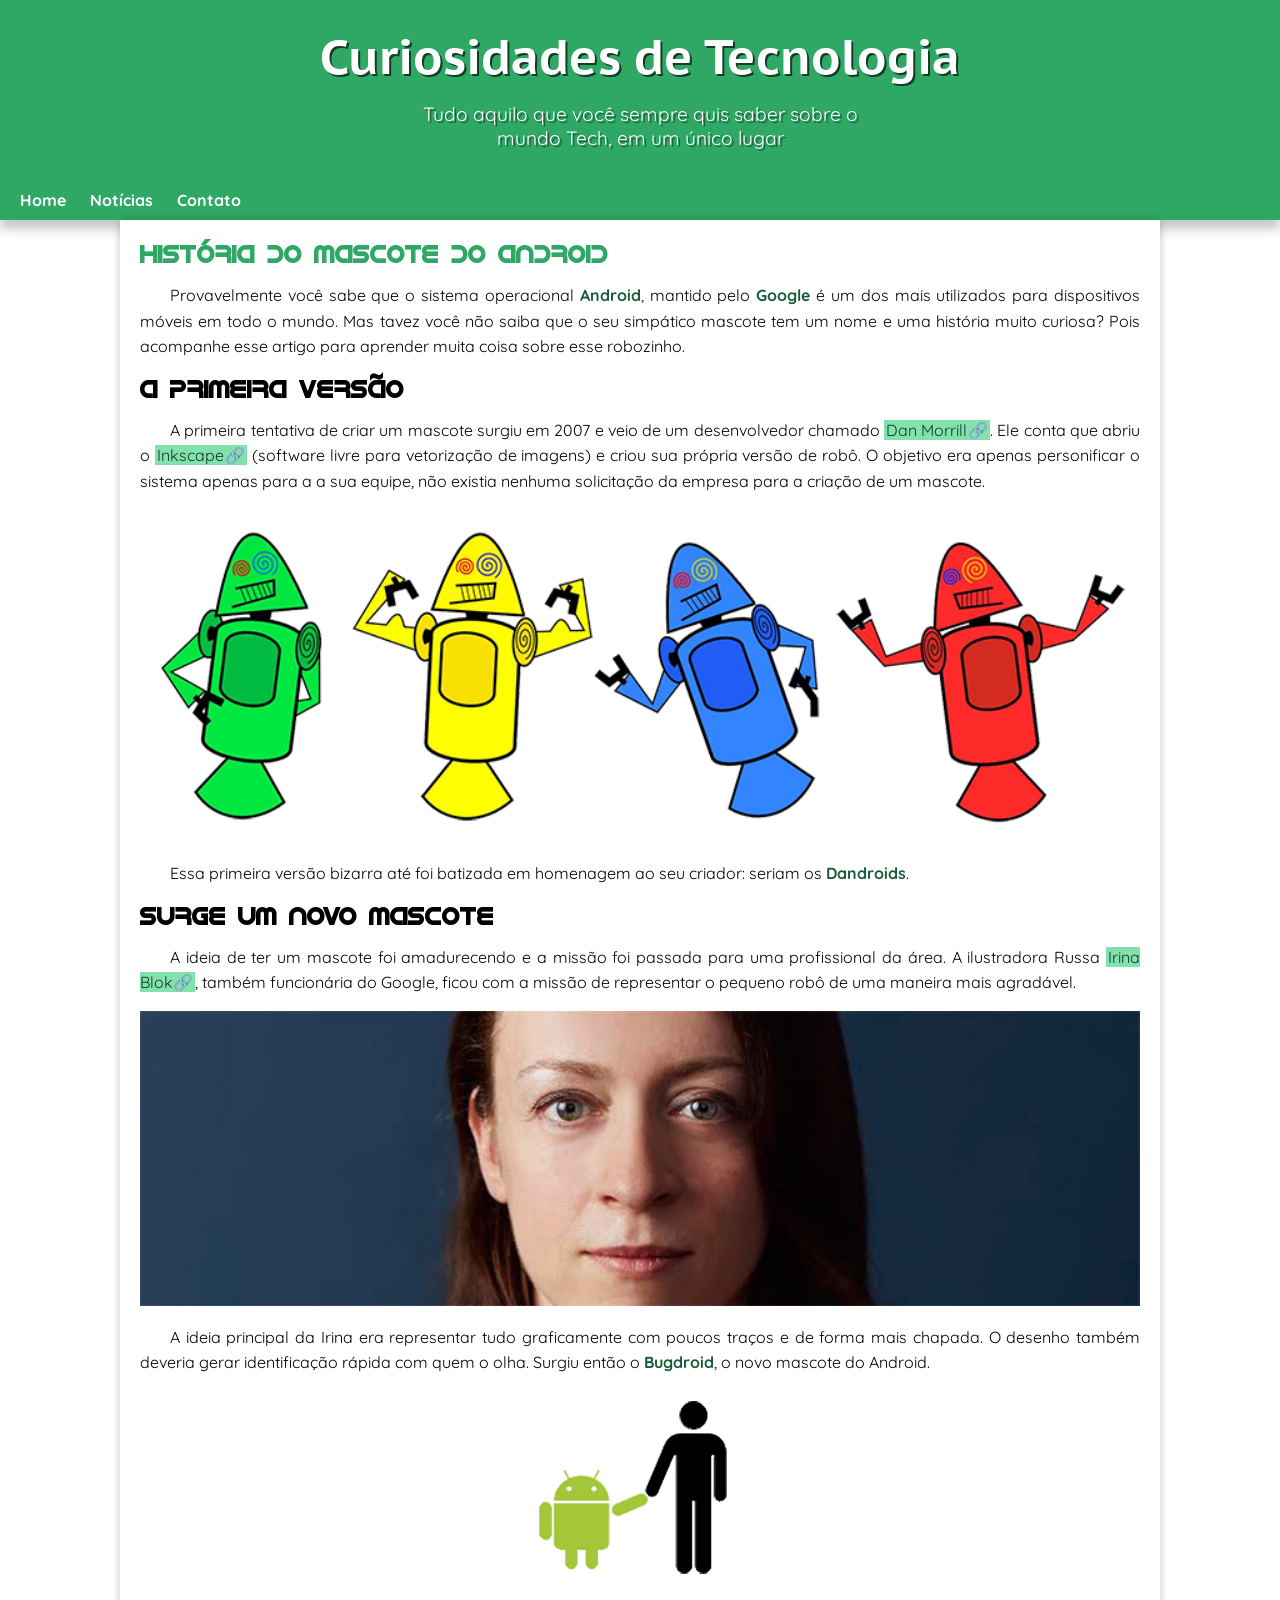
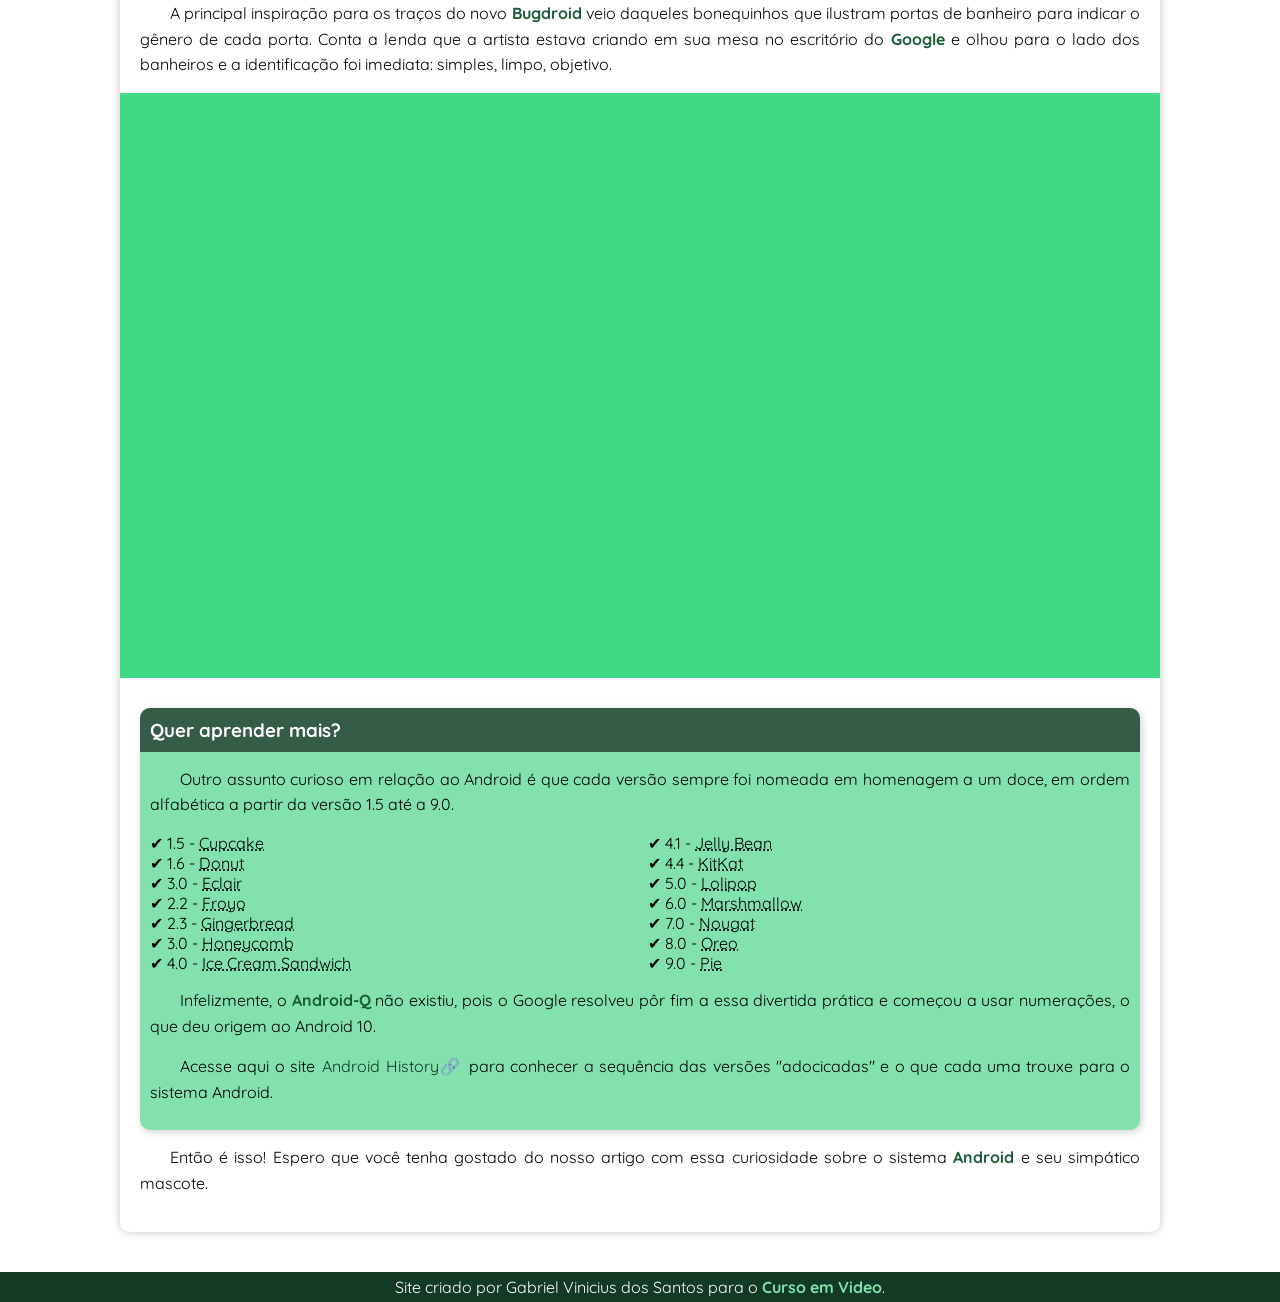
<file: index.html>
<!DOCTYPE html>
<html lang="pt-br">
<head>
    <meta charset="UTF-8">
    <meta http-equiv="X-UA-Compatible" content="IE=edge">
    <meta name="viewport" content="width=device-width, initial-scale=1.0">
    <title>Como surgiu o mascote do Android</title>
    <link rel="shortcut icon" href="imagens/favicon.ico" type="image/x-icon">
    <link rel="stylesheet" href="estilo/style.css">
</head>
<body>
    <header>
        <h1>Curiosidades de Tecnologia</h1>
        <p>
            Tudo aquilo que você sempre quis saber sobre o mundo Tech, em um único lugar
        </p>
    </header>
    <nav>
        <a href="#">Home</a>
        <a href="#">Notícias</a>
        <a href="#">Contato</a>
    </nav>
    <main>
        <article>
            <h1>História do Mascote do Android</h1>

            <p>
                Provavelmente você sabe que o sistema operacional <strong>Android</strong>, mantido pelo <strong>Google</strong> é um dos mais utilizados para dispositivos móveis em todo o mundo. Mas tavez você não saiba que o seu simpático mascote tem um nome e uma história muito curiosa? Pois acompanhe esse artigo para aprender muita coisa sobre esse robozinho.
            </p>

            <h2>A primeira versão</h2>

            <p>
                A primeira tentativa de criar um mascote surgiu em 2007 e veio de um desenvolvedor chamado <a class="externo" href="https://androidcommunity.com/dan-morrill-shows-us-the-android-mascot-that-almost-was-20130103/" target="_black" rel="external">Dan Morrill</a>. Ele conta que abriu o <a class="externo" href="https://inkscape.org/pt-br/" target="_black" rel="external">Inkscape</a> (software livre para vetorização de imagens) e criou sua própria versão de robô. O objetivo era apenas personificar o sistema apenas para a a sua equipe, não existia nenhuma solicitação da empresa para a criação de um mascote.
            </p>

            <picture>
                <source media="(max-width: 600px)" srcset="imagens/dan-droids-pq.png">
                <img src="imagens/dan-droids.png" alt="Primeiro mascote do android">
            </picture>

            <p>
                Essa primeira versão bizarra até foi batizada em homenagem ao seu criador: seriam os <strong>Dandroids</strong>.
            </p>

            <h2>Surge um novo mascote</h2>

            <p>
                A ideia de ter um mascote foi amadurecendo e a missão foi passada para uma profissional da área. A ilustradora Russa <a class="externo" href="https://www.irinablok.com/android" target="_blank" rel="external">Irina Blok</a>, também funcionária do Google, ficou com a missão de representar o pequeno robô de uma maneira mais agradável.
            </p>

            <picture>
                <source media="(max-width: 600px)" srcset="imagens/irina-blok-pq.jpg">
                <img src="imagens/irina-blok.jpg" alt="Irina Blok, criadora do Bugdroid">
            </picture>

            <p>
                A ideia principal da Irina era representar tudo graficamente com poucos traços e de forma mais chapada. O desenho também deveria gerar identificação rápida com quem o olha. Surgiu então o <strong>Bugdroid</strong>, o novo mascote do Android.
            </p>

            <img class="pequena" src="imagens/bugdroid.png" alt="Bugdroid">

            <p>
                A principal inspiração para os traços do novo <strong>Bugdroid</strong> veio daqueles bonequinhos que ilustram portas de banheiro para indicar o gênero de cada porta. Conta a lenda que a artista estava criando em sua mesa no escritório do <strong>Google</strong> e olhou para o lado dos banheiros e a identificação foi imediata: simples, limpo, objetivo.
            </p>

            <div class="video">
                <iframe width="560" height="315" src="https://www.youtube.com/embed/l2UDgpLz20M" title="YouTube video player" frameborder="0" allow="accelerometer; autoplay; clipboard-write; encrypted-media; gyroscope; picture-in-picture" allowfullscreen></iframe>
            </div>
            
            <aside>
                <h3>Quer aprender mais?</h3>

                <p>
                    Outro assunto curioso em relação ao Android é que cada versão sempre foi nomeada em homenagem a um doce, em ordem alfabética a partir da versão 1.5 até a 9.0.
                </p>

                <ul>
                    <li>1.5 - <abbr title="Bolo de copo">Cupcake</abbr></li>
                    <li>1.6 - <abbr title="Rosquinha">Donut</abbr></li>
                    <li>3.0 - <abbr title="Bomba">Eclair</abbr></li>
                    <li>2.2 - <abbr title="Iogurte Congelado">Froyo</abbr></li>
                    <li>2.3 - <abbr title="Biscoito de Gengibre">Gingerbread</abbr></li>
                    <li>3.0 - <abbr title="Favo de Mel">Honeycomb</abbr></li>
                    <li>4.0 - <abbr title="Sanduíche de Sorvete">Ice Cream Sandwich</abbr></li>
                    <li>4.1 - <abbr title="Jujuba">Jelly Bean</abbr></li>
                    <li>4.4 - <abbr title="KitKat">KitKat</abbr></li>
                    <li>5.0 - <abbr title="Pirulito">Lolipop</abbr></li>
                    <li>6.0 - <abbr title="Marshmallow">Marshmallow</abbr></li>
                    <li>7.0 - <abbr title="Torrone">Nougat</abbr></li>
                    <li>8.0 - <abbr title="Oreo">Oreo</abbr></li>
                    <li>9.0 - <abbr title="Torta">Pie</abbr></li>
                </ul>

                <p>
                    Infelizmente, o <strong>Android-Q</strong> não existiu, pois o Google resolveu pôr fim a essa divertida prática e começou a usar numerações, o que deu origem ao Android 10.
                </p>

                <p>
                    Acesse aqui o site <a class="externo" href="https://www.android.com/intl/pt-BR_br/history/#/donut" target="_blank" rel="external">Android History</a> para conhecer a sequência das versões "adocicadas" e o que cada uma trouxe para o sistema Android.
                </p>
            </aside>

            <p>
                Então é isso! Espero que você tenha gostado do nosso artigo com essa curiosidade sobre o sistema <strong>Android</strong> e seu simpático mascote.
            </p>
        </article>
    </main>
    <footer>
        <p>
            Site criado por Gabriel Vinicius dos Santos para o <a href="https://www.youtube.com/c/CursoemV%C3%ADdeo" target="_blank" rel="external">Curso em Video</a>.
        </p>
    </footer>
</body>
</html>
</file>
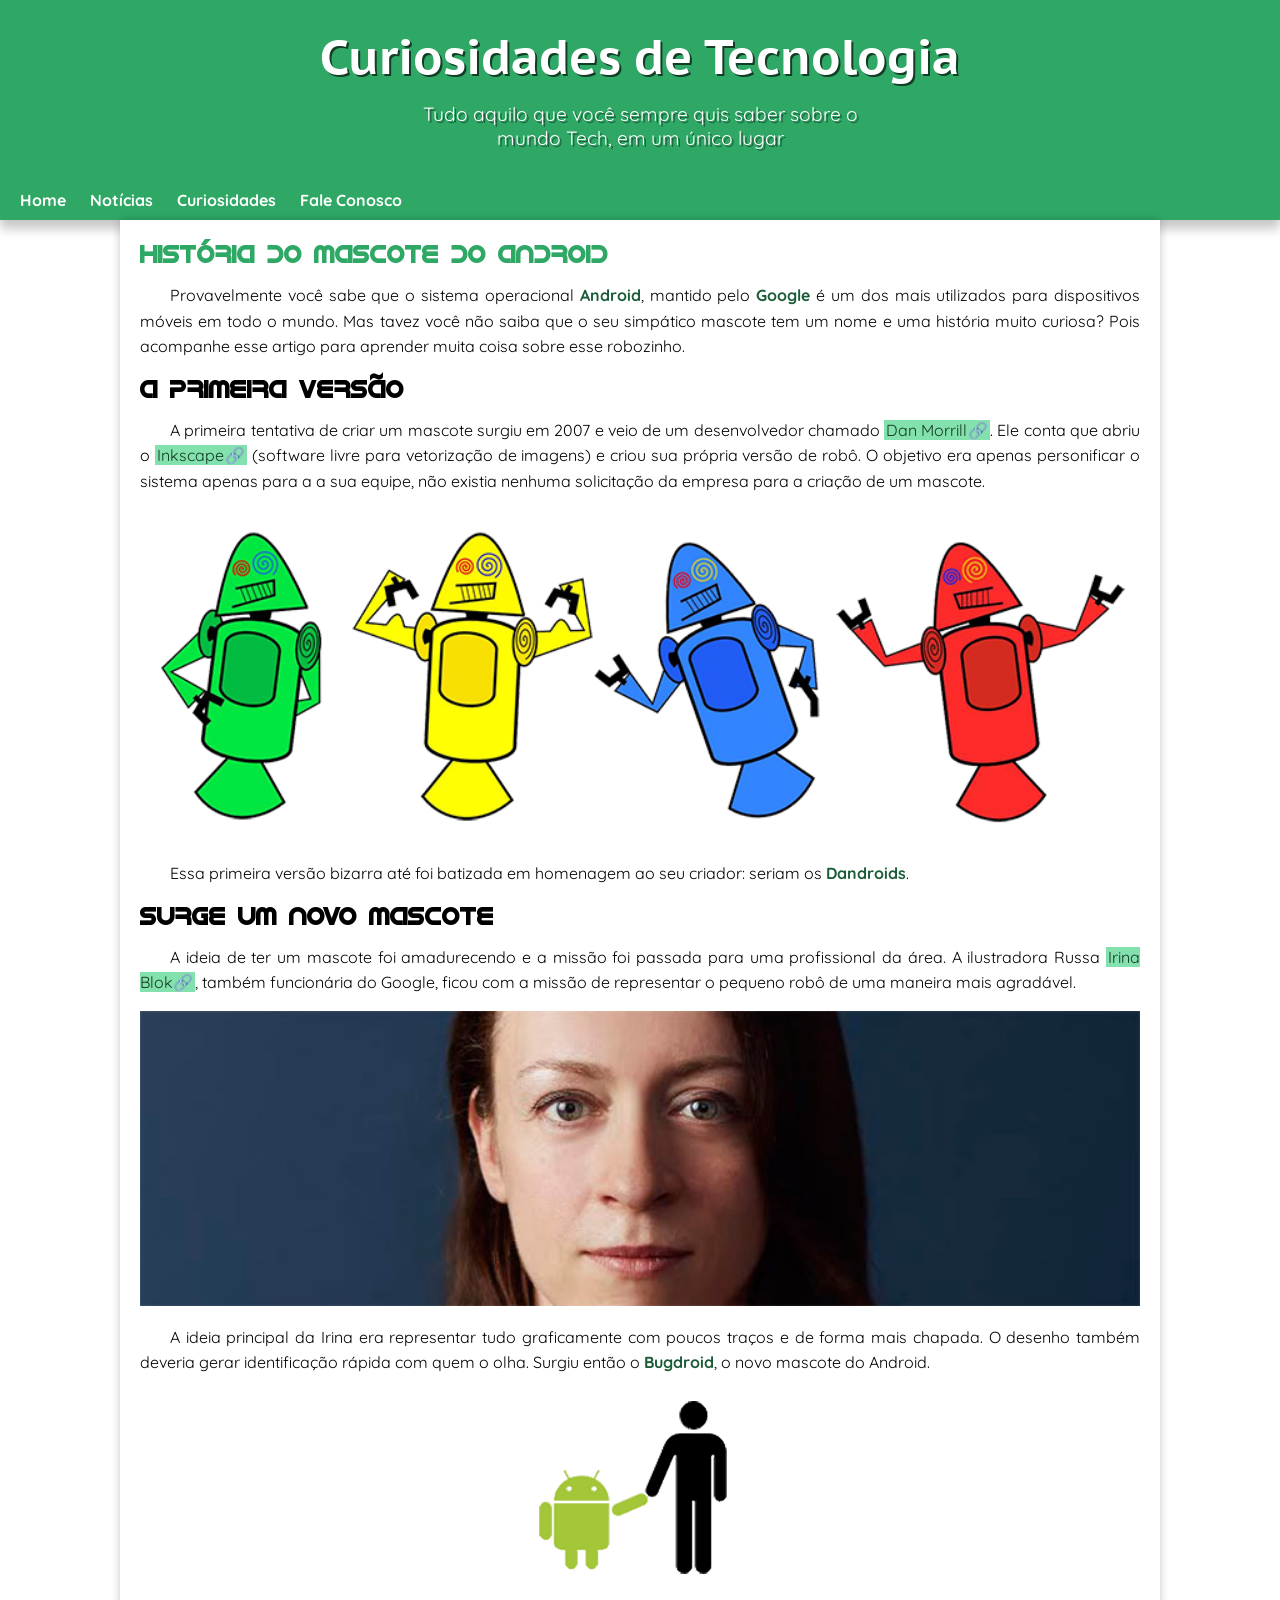
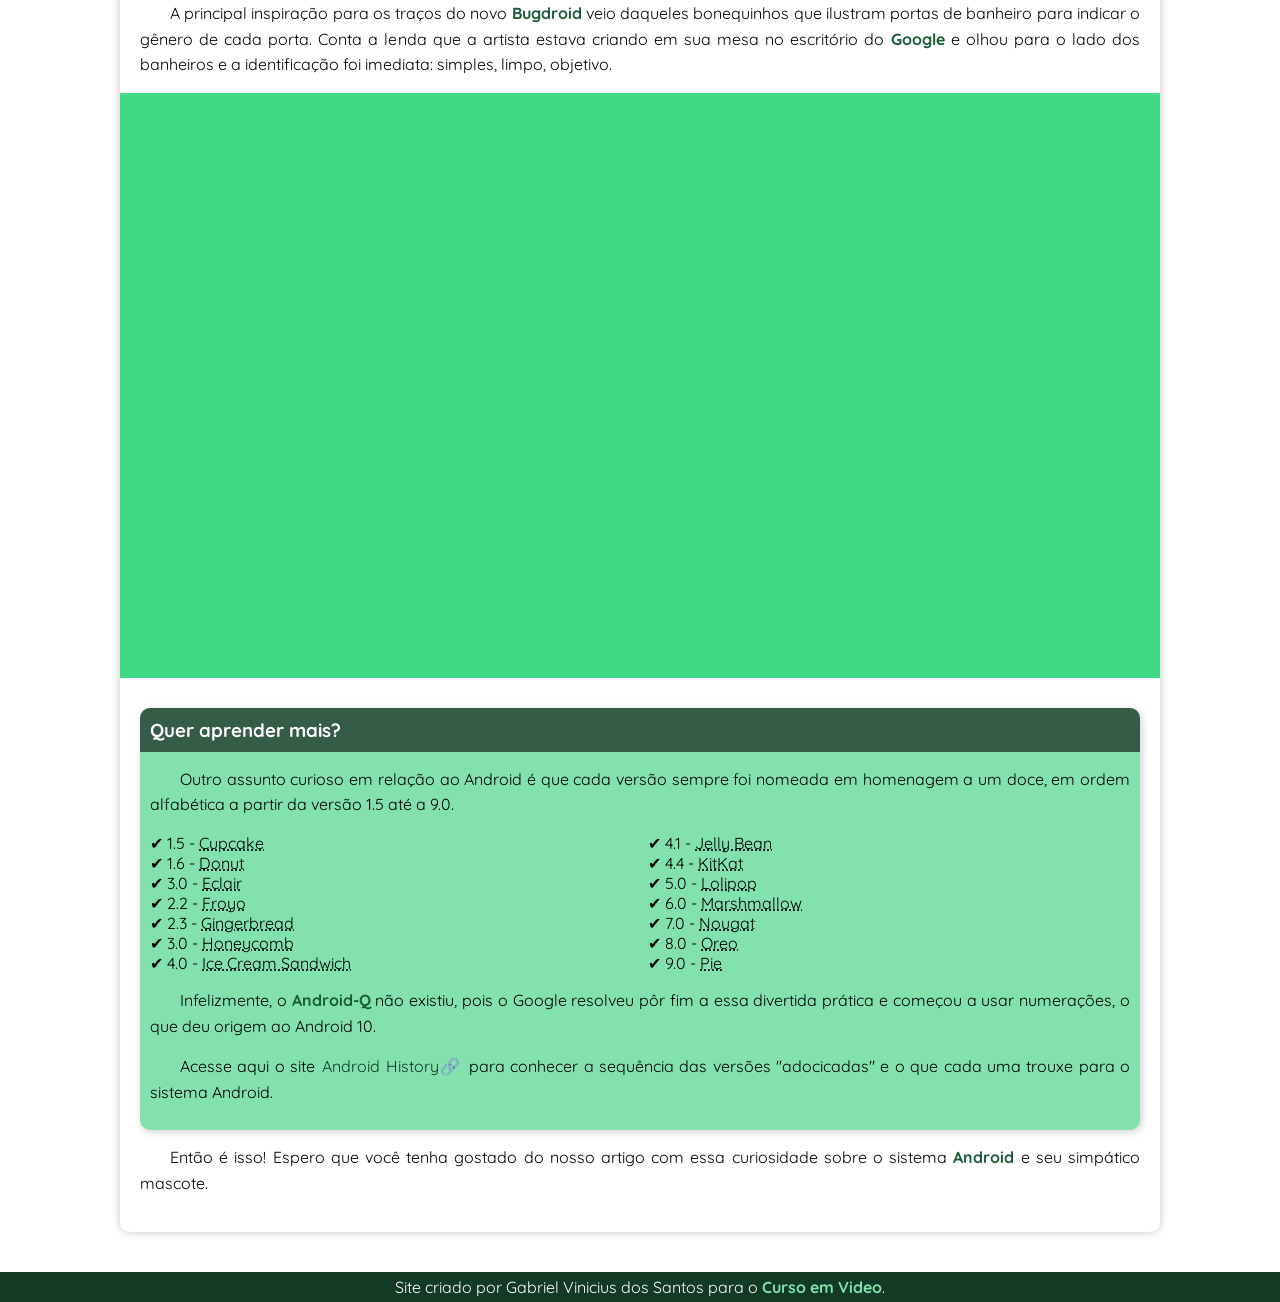
<file: index.html.html>
<!DOCTYPE html>
<html lang="pt-br">
<head>
    <meta charset="UTF-8">
    <meta http-equiv="X-UA-Compatible" content="IE=edge">
    <meta name="viewport" content="width=device-width, initial-scale=1.0">
    <title>Como surgiu o mascote do Android</title>
    <link rel="shortcut icon" href="imagens/favicon.ico" type="image/x-icon">
    <link rel="stylesheet" href="estilo/style.css">
</head>
<body>
    <header>
        <h1>Curiosidades de Tecnologia</h1>
        <p>
            Tudo aquilo que você sempre quis saber sobre o mundo Tech, em um único lugar
        </p>
    </header>
    <nav>
        <a href="#">Home</a>
        <a href="#">Notícias</a>
        <a href="#">Curiosidades</a>
        <a href="#">Fale Conosco</a>
    </nav>
    <main>
        <article>
            <h1>História do Mascote do Android</h1>

            <p>
                Provavelmente você sabe que o sistema operacional <strong>Android</strong>, mantido pelo <strong>Google</strong> é um dos mais utilizados para dispositivos móveis em todo o mundo. Mas tavez você não saiba que o seu simpático mascote tem um nome e uma história muito curiosa? Pois acompanhe esse artigo para aprender muita coisa sobre esse robozinho.
            </p>

            <h2>A primeira versão</h2>

            <p>
                A primeira tentativa de criar um mascote surgiu em 2007 e veio de um desenvolvedor chamado <a class="externo" href="https://androidcommunity.com/dan-morrill-shows-us-the-android-mascot-that-almost-was-20130103/" target="_black" rel="external">Dan Morrill</a>. Ele conta que abriu o <a class="externo" href="https://inkscape.org/pt-br/" target="_black" rel="external">Inkscape</a> (software livre para vetorização de imagens) e criou sua própria versão de robô. O objetivo era apenas personificar o sistema apenas para a a sua equipe, não existia nenhuma solicitação da empresa para a criação de um mascote.
            </p>

            <picture>
                <source media="(max-width: 600px)" srcset="imagens/dan-droids-pq.png">
                <img src="imagens/dan-droids.png" alt="Primeiro mascote do android">
            </picture>

            <p>
                Essa primeira versão bizarra até foi batizada em homenagem ao seu criador: seriam os <strong>Dandroids</strong>.
            </p>

            <h2>Surge um novo mascote</h2>

            <p>
                A ideia de ter um mascote foi amadurecendo e a missão foi passada para uma profissional da área. A ilustradora Russa <a class="externo" href="https://www.irinablok.com/android" target="_blank" rel="external">Irina Blok</a>, também funcionária do Google, ficou com a missão de representar o pequeno robô de uma maneira mais agradável.
            </p>

            <picture>
                <source media="(max-width: 600px)" srcset="imagens/irina-blok-pq.jpg">
                <img src="imagens/irina-blok.jpg" alt="Irina Blok, criadora do Bugdroid">
            </picture>

            <p>
                A ideia principal da Irina era representar tudo graficamente com poucos traços e de forma mais chapada. O desenho também deveria gerar identificação rápida com quem o olha. Surgiu então o <strong>Bugdroid</strong>, o novo mascote do Android.
            </p>

            <img class="pequena" src="imagens/bugdroid.png" alt="Bugdroid">

            <p>
                A principal inspiração para os traços do novo <strong>Bugdroid</strong> veio daqueles bonequinhos que ilustram portas de banheiro para indicar o gênero de cada porta. Conta a lenda que a artista estava criando em sua mesa no escritório do <strong>Google</strong> e olhou para o lado dos banheiros e a identificação foi imediata: simples, limpo, objetivo.
            </p>

            <div class="video">
                <iframe width="560" height="315" src="https://www.youtube.com/embed/l2UDgpLz20M" title="YouTube video player" frameborder="0" allow="accelerometer; autoplay; clipboard-write; encrypted-media; gyroscope; picture-in-picture" allowfullscreen></iframe>
            </div>
            
            <aside>
                <h3>Quer aprender mais?</h3>

                <p>
                    Outro assunto curioso em relação ao Android é que cada versão sempre foi nomeada em homenagem a um doce, em ordem alfabética a partir da versão 1.5 até a 9.0.
                </p>

                <ul>
                    <li>1.5 - <abbr title="Bolo de copo">Cupcake</abbr></li>
                    <li>1.6 - <abbr title="Rosquinha">Donut</abbr></li>
                    <li>3.0 - <abbr title="Bomba">Eclair</abbr></li>
                    <li>2.2 - <abbr title="Iogurte Congelado">Froyo</abbr></li>
                    <li>2.3 - <abbr title="Biscoito de Gengibre">Gingerbread</abbr></li>
                    <li>3.0 - <abbr title="Favo de Mel">Honeycomb</abbr></li>
                    <li>4.0 - <abbr title="Sanduíche de Sorvete">Ice Cream Sandwich</abbr></li>
                    <li>4.1 - <abbr title="Jujuba">Jelly Bean</abbr></li>
                    <li>4.4 - <abbr title="KitKat">KitKat</abbr></li>
                    <li>5.0 - <abbr title="Pirulito">Lolipop</abbr></li>
                    <li>6.0 - <abbr title="Marshmallow">Marshmallow</abbr></li>
                    <li>7.0 - <abbr title="Torrone">Nougat</abbr></li>
                    <li>8.0 - <abbr title="Oreo">Oreo</abbr></li>
                    <li>9.0 - <abbr title="Torta">Pie</abbr></li>
                </ul>

                <p>
                    Infelizmente, o <strong>Android-Q</strong> não existiu, pois o Google resolveu pôr fim a essa divertida prática e começou a usar numerações, o que deu origem ao Android 10.
                </p>

                <p>
                    Acesse aqui o site <a class="externo" href="https://www.android.com/intl/pt-BR_br/history/#/donut" target="_blank" rel="external">Android History</a> para conhecer a sequência das versões "adocicadas" e o que cada uma trouxe para o sistema Android.
                </p>
            </aside>

            <p>
                Então é isso! Espero que você tenha gostado do nosso artigo com essa curiosidade sobre o sistema <strong>Android</strong> e seu simpático mascote.
            </p>
        </article>
    </main>
    <footer>
        <p>
            Site criado por Gabriel Vinicius dos Santos para o <a href="https://www.youtube.com/c/CursoemV%C3%ADdeo" target="_blank" rel="external">Curso em Video</a>.
        </p>
    </footer>
</body>
</html>
</file>
<file: estilo/style.css>
@charset "UTF-8"; 

@import url('https://fonts.googleapis.com/css2?family=Bebas+Neue&display=swap');

@import url('https://fonts.googleapis.com/css2?family=PT+Sans+Caption&family=Quicksand:wght@500;700&display=swap');

@font-face {
    font-family: "android";
    src: url("../fontes/idroid.otf") format('opentype');
    font-weight: normal;
}

* {
    margin: 0px;
    padding: 0px;
}

:root {
    --cor0: #83E1AD;
    --cor1: #3EDB84;
    --cor2: #2FA866;
    --cor3: #1A5C37;
    --cor4: #355C47;
    --cor5: #133a24;

    --fonte-padrao: Arial, Verdana, Helvetica, sans-serif;
    --font-destaque: 'Bebas Neue', cursive;
    --font-android: 'android', cursive;
    --font-boa: 'PT Sans Caption', sans-serif;
    --outra-font-boa: 'Quicksand', sans-serif;
}

body {
    font-family: var(--outra-font-boa);
}

a.externo::after {
    content: '\1f517';
}

header{
    background-color: var(--cor2);
    color: white;
    text-align: center;
    min-height: 150px;
    padding-top: 25px;
}

header > h1 {
    font-family: var(--font-boa);
    margin-bottom: 15px;
    font-size: 3em;
    padding: 0px 10px 0px 10px;
    text-shadow: 2px 2px 0px rgba(0, 0, 0, 0.63);
}

header > p {
    font-size: 1.2em;
    max-width: 500px;
    margin: auto;
    padding: 0px 10px 30px 10px;
    text-shadow: 2px 2px 0px rgba(0, 0, 0, 0.411);
}

nav {
    background-color: var(--cor2);
    padding: 10px;
    box-shadow: 0px 9px 10px rgba(0, 0, 0, 0.219);
}

nav > a {
    text-decoration: none;
    color: white;
    padding: 10px;
    font-weight: bold;
    border-radius: 5px;
    transition-duration: 0.2s;
}

nav > a:hover {
    background-color: var(--cor0);
    color: var(--cor4);
}

main {
    background-color: white;
    max-width: 1000px;
    margin: auto;
    margin-bottom: 40px;
    padding: 20px;
    box-shadow: 0px 0px 10px rgba(0, 0, 0, 0.226);
    border-radius: 0px 0px 10px 10px;
}

main img{
    width: 100%;
}

main img.pequena {
    max-width: 300px;
    display: block;
    margin: auto;
}

main h1 {
    font-family: var(--font-android);
    color: var(--cor2);   
}

main h2 {
    font-family: var(--font-android);
}

main p {
    margin: 15px 0px;
    text-align: justify;
    text-indent: 30px;
    line-height: 1.6em;
}

main a {
    text-decoration: none;
    color: var(--cor5);
    background-color: var(--cor0);
    padding: 0px 2px;
}

main a:hover {
    text-decoration: underline;
}

main strong {
    color: var(--cor3);
    font-weight: bolder;
}


div.video {
    background-color: #3edb84;
    margin: 0px -20px 30px -20px;
    padding: 20px;
    padding-bottom: 56.5%;
    position: relative;
}

div.video > iframe {
    position: absolute;
    top: 5%;
    left: 5%;
    width: 90%;
    height: 90%;
}   

aside {
    background-color: var(--cor0);
    padding: 10px;
    border-radius: 10px;
    box-shadow: 2px 2px 8px rgba(0, 0, 0, 0.185);
}

aside > h3 {
    color: white;
    background-color: var(--cor4);
    padding: 10px;
    margin: -10px -10px 0px -10px;
    border-radius: 10px 10px 0px 0px;
}

aside ul {
    columns: 2;
    list-style: inside "\2714\0020";
}

footer {
    background-color: var(--cor5);
    color: white;
    text-align: center;
    padding: 5px;
}

footer a {
    color: var(--cor0);
    text-decoration: none;
    font-weight: bold;
}

footer a:hover {
    text-decoration: underline;
}
</file>
